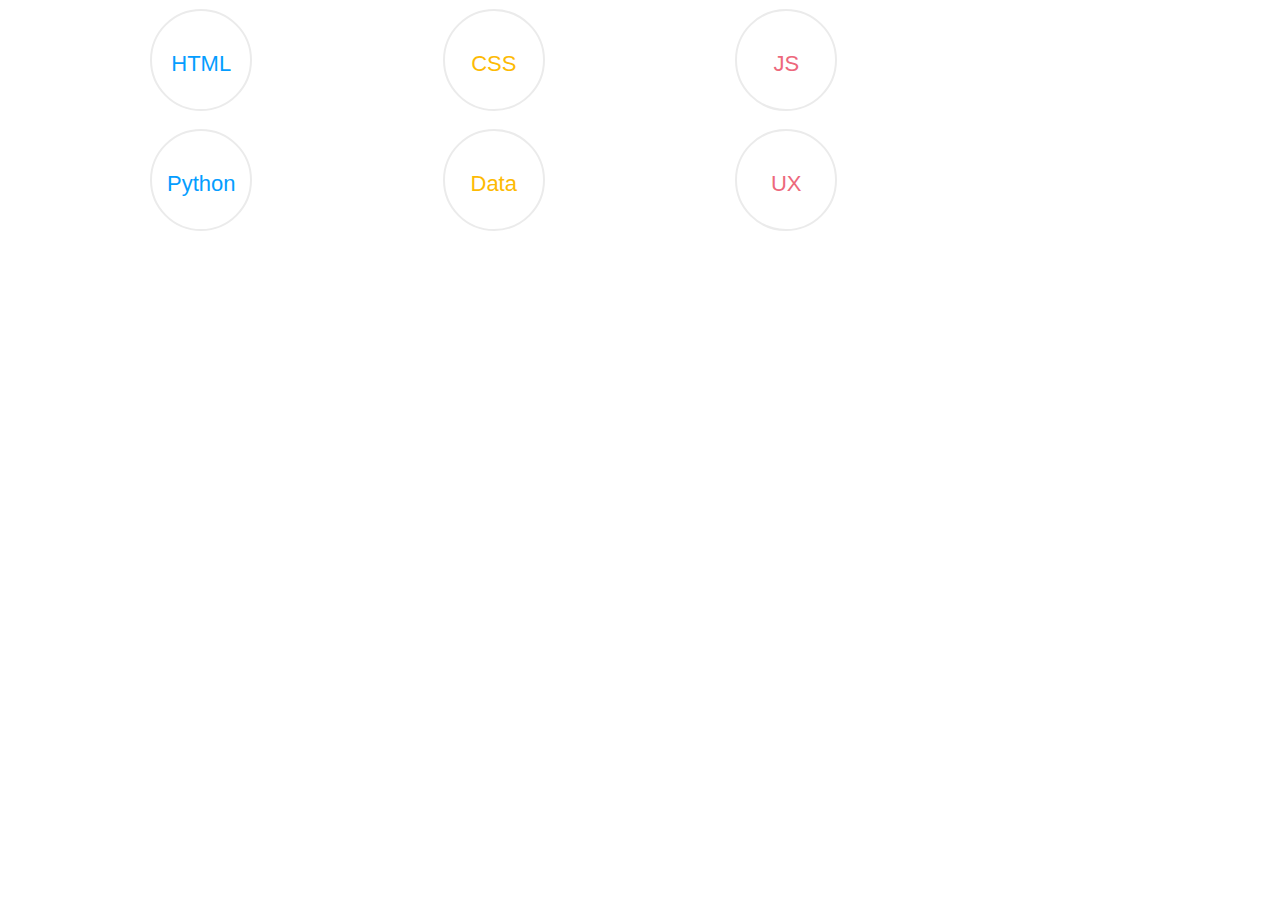
<file: online-resume/progess-test.html>
<!DOCTYPE html>
<html>

<head>
    <link rel="stylesheet" href="https://maxcdn.bootstrapcdn.com/bootstrap/3.3.7/css/bootstrap.min.css" type="text/css" />
    
    <style type="text/css">
        .progress {
            width: 120px;
            height: 120px;
            line-height: 120px;
            background: none;
            margin: 0 auto;
            box-shadow: none;
            position: relative;
        }

        /*.progress:after {*/
        /*    content: "";*/
        /*    width: 100%;*/
        /*    height: 100%;*/
        /*    border-radius: 50%;*/
        /*    border: 2px solid #fff;*/
        /*    position: absolute;*/
        /*    top: 0;*/
        /*    left: 0;*/
        /*}*/

        .progress>span {
            width: 50%;
            height: 100%;
            overflow: hidden;
            position: absolute;
            top: 0;
            z-index: 1;
        }

        /*.progress .progress-left {*/
        /*    left: 0;*/
        /*}*/

        .progress .progress-bar {
            width: 100%;
            height: 100%;
            background: none;
            border-width: 6px;
            border-style: solid;
            position: absolute;
            top: 0;
        }

        .progress .progress-left .progress-bar {
            left: 100%;
            border-top-right-radius: 80px;
            border-bottom-right-radius: 80px;
            border-left: 0;
            -webkit-transform-origin: center left;
            transform-origin: center left;
        }

        .progress .progress-right {
            right: 0;
        }

        .progress .progress-right .progress-bar {
            left: -100%;
            border-top-left-radius: 80px;
            border-bottom-left-radius: 80px;
            border-right: 0;
            -webkit-transform-origin: center right;
            transform-origin: center right;
            animation: loading-1 1.8s linear forwards;
        }

        .progress .progress-value {
            width: 85%;
            height: 85%;
            border-radius: 50%;
            border: 2px solid #ebebeb;
            font-size: 22px;
            line-height: 105px;
            text-align: center;
            position: absolute;
            top: 7.5%;
            left: 7.5%;
        }

        .progress.blue .progress-bar {
            border-color: #049dff;
        }

        .progress.blue .progress-value {
            color: #049dff;
        }

        .progress.blue .progress-left .progress-bar {
            animation: loading-2 1.5s linear forwards 1.8s;
        }

        .progress.yellow .progress-bar {
            border-color: #fdba04;
        }

        .progress.yellow .progress-value {
            color: #fdba04;
        }

        .progress.yellow .progress-left .progress-bar {
            animation: loading-3 1s linear forwards 1.8s;
        }

        .progress.pink .progress-bar {
            border-color: #ed687c;
        }

        .progress.pink .progress-value {
            color: #ed687c;
        }

        .progress.pink .progress-left .progress-bar {
            animation: loading-4 0.4s linear forwards 1.8s;
        }

        .progress.green .progress-bar {
            border-color: #1abc9c;
        }

        .progress.green .progress-value {
            color: #1abc9c;
        }

        .progress.green .progress-left .progress-bar {
            animation: loading-5 1.2s linear forwards 1.8s;
        }

        @keyframes loading-1 {
            0% {
                -webkit-transform: rotate(0deg);
                transform: rotate(0deg);
            }
            100% {
                -webkit-transform: rotate(180deg);
                transform: rotate(180deg);
            }
        }

        @keyframes loading-2 {
            0% {
                -webkit-transform: rotate(0deg);
                transform: rotate(0deg);
            }
            100% {
                -webkit-transform: rotate(144deg);
                transform: rotate(144deg);
            }
        }

        @keyframes loading-3 {
            0% {
                -webkit-transform: rotate(0deg);
                transform: rotate(0deg);
            }
            100% {
                -webkit-transform: rotate(90deg);
                transform: rotate(90deg);
            }
        }

        @keyframes loading-4 {
            0% {
                -webkit-transform: rotate(0deg);
                transform: rotate(0deg);
            }
            100% {
                -webkit-transform: rotate(36deg);
                transform: rotate(36deg);
            }
        }

        @keyframes loading-5 {
            0% {
                -webkit-transform: rotate(0deg);
                transform: rotate(0deg);
            }
            100% {
                -webkit-transform: rotate(126deg);
                transform: rotate(126deg);
            }
        }

        @media only screen and (max-width: 990px) {
            .progress {
                margin-bottom: 20px;
            }
        }
    </style>

</head>

<body>
    <div class="container">
        <div class="row">
            <div class="col-md-3 col-sm-6">
                <div class="progress blue">
                    <span class="progress-right">
                    <span class="progress-bar"></span>
                    </span>
                    <span class="progress-left">
                    <span class="progress-bar"></span>
                    </span>
                    <div class="progress-value">HTML</div>
                </div>
            </div>

            <div class="col-md-3 col-sm-6">
                <div class="progress yellow">
                    <span class="progress-right">
                    <span class="progress-bar"></span>
                    </span>
                    <span class="progress-left">
                    <span class="progress-bar"></span>
                    </span>
                    <div class="progress-value">CSS</div>
                </div>
            </div>
            <div class="col-md-3 col-sm-6">
                <div class="progress pink">
                    <span class="progress-right">
                    <span class="progress-bar"></span>
                    </span>
                    <span class="progress-left">
                    <span class="progress-bar"></span>
                    </span>
                    <div class="progress-value">JS</div>
                </div>
            </div>
        </div>
        
        <div class="row">
            <div class="col-md-3 col-sm-6">
                <div class="progress blue">
                    <span class="progress-right">
                    <span class="progress-bar"></span>
                    </span>
                    <span class="progress-left">
                    <span class="progress-bar"></span>
                    </span>
                    <div class="progress-value">Python</div>
                </div>
            </div>

            <div class="col-md-3 col-sm-6">
                <div class="progress yellow">
                    <span class="progress-right">
                    <span class="progress-bar"></span>
                    </span>
                    <span class="progress-left">
                    <span class="progress-bar"></span>
                    </span>
                    <div class="progress-value">Data</div>
                </div>
            </div>
            <div class="col-md-3 col-sm-6">
                <div class="progress pink">
                    <span class="progress-right">
                    <span class="progress-bar"></span>
                    </span>
                    <span class="progress-left">
                    <span class="progress-bar"></span>
                    </span>
                    <div class="progress-value">UX</div>
                </div>
            </div>
        </div>
    </div>
</body>

</html>
</file>
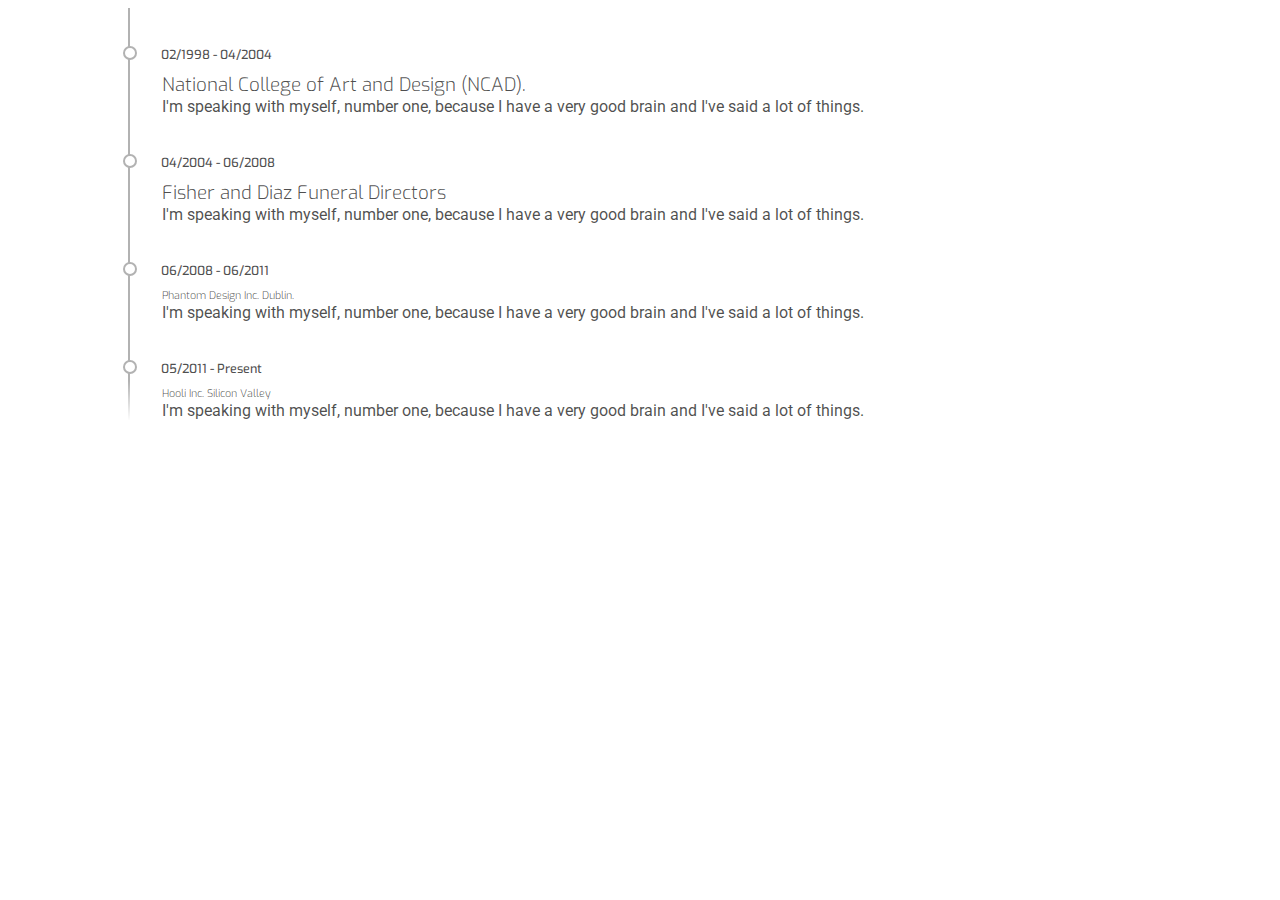
<file: online-resume/timeline-test.html>
<!DOCTYPE html>
<html>

<head>
    <style type="text/css">
        @import url("https://fonts.googleapis.com/css?family=Exo:100,200,300,400,400i,500,600,700,800,900|Roboto:100,200,300,400,400i,600,700,800");

        @import url("https://fonts.googleapis.com/css?family=Exo|Roboto:400,700");
       

        h1,
        h2,
        h3,
        h4,
        h5,
        h6 {
            font-family: 'Exo', sans-serif;
            font-weight:300;
            padding:0;
            margin:0;
        }

        h1 {
            font-size: 2rem;
            margin-bottom: .5em;
        }

        p {
            font-family: 'Roboto', sans-serif;
            font-size: .8rem;
            padding:0;
            margin:0;
        }

        .container {
            max-width: 1024px;
            width: 90%;
            margin: 0 auto;
        }

        .timeline-item {
            padding: 4em 2em 0em 2em;
            position: relative;
            color: rgba(0, 0, 0, 0.7);
            border-left: 2px solid rgba(0, 0, 0, 0.3);
        }

        .timeline-item p {
            font-size: 1rem;
        }

        .timeline-item::before {
            content: attr(dates);
            position: absolute;
            left: 2.5em;
            font-weight: bold;
            top: 3em;
            /*display: block;*/
            font-family: 'Exo', sans-serif;
            font-weight: 500;
            font-size: .785rem;
            padding:0;
            margin:0;
        }

        .timeline-item::after {
            width: 10px;
            height: 10px;
            display: block;
            top: 2.4em;
            position: absolute;
            left: -7px;
            border-radius: 10px;
            content: '';
            border: 2px solid rgba(0, 0, 0, 0.3);
            background: white;
        }

        .timeline-item:last-child {
            -o-border-image: linear-gradient(to bottom, rgba(0, 0, 0, 0.3) 60%, transparent) 1 100%;
            border-image: -webkit-linear-gradient(top, rgba(0, 0, 0, 0.3) 60%, transparent) 1 100%;
            border-image: linear-gradient(to bottom, rgba(0, 0, 0, 0.3) 60%, transparent) 1 100%;
        }
    </style>
</head>

<body>

    <div class="container">

        <div class="timeline-item" dates='02/1998 - 04/2004'>
            <h3>National College of Art and Design (NCAD).</h3>
            <p>
                I'm speaking with myself, number one, because I have a very good brain and I've said a lot of things.
            </p>
        </div>

        <div class="timeline-item" dates='04/2004 - 06/2008'>
            <h3>Fisher and Diaz Funeral Directors</h3>
            <p>
                I'm speaking with myself, number one, because I have a very good brain and I've said a lot of things.
            </p>
        </div>

        <div class="timeline-item" dates='06/2008 - 06/2011'>
            <h6>Phantom Design Inc. Dublin.</h6>
            <p>
                I'm speaking with myself, number one, because I have a very good brain and I've said a lot of things.
            </p>
        </div>
        <div class="timeline-item" dates='05/2011 - Present'>
            <h6>Hooli Inc. Silicon Valley</h6>
            <p>
                I'm speaking with myself, number one, because I have a very good brain and I've said a lot of things.
            </p>
        </div>

    </div>
</body>

</html>
</file>
